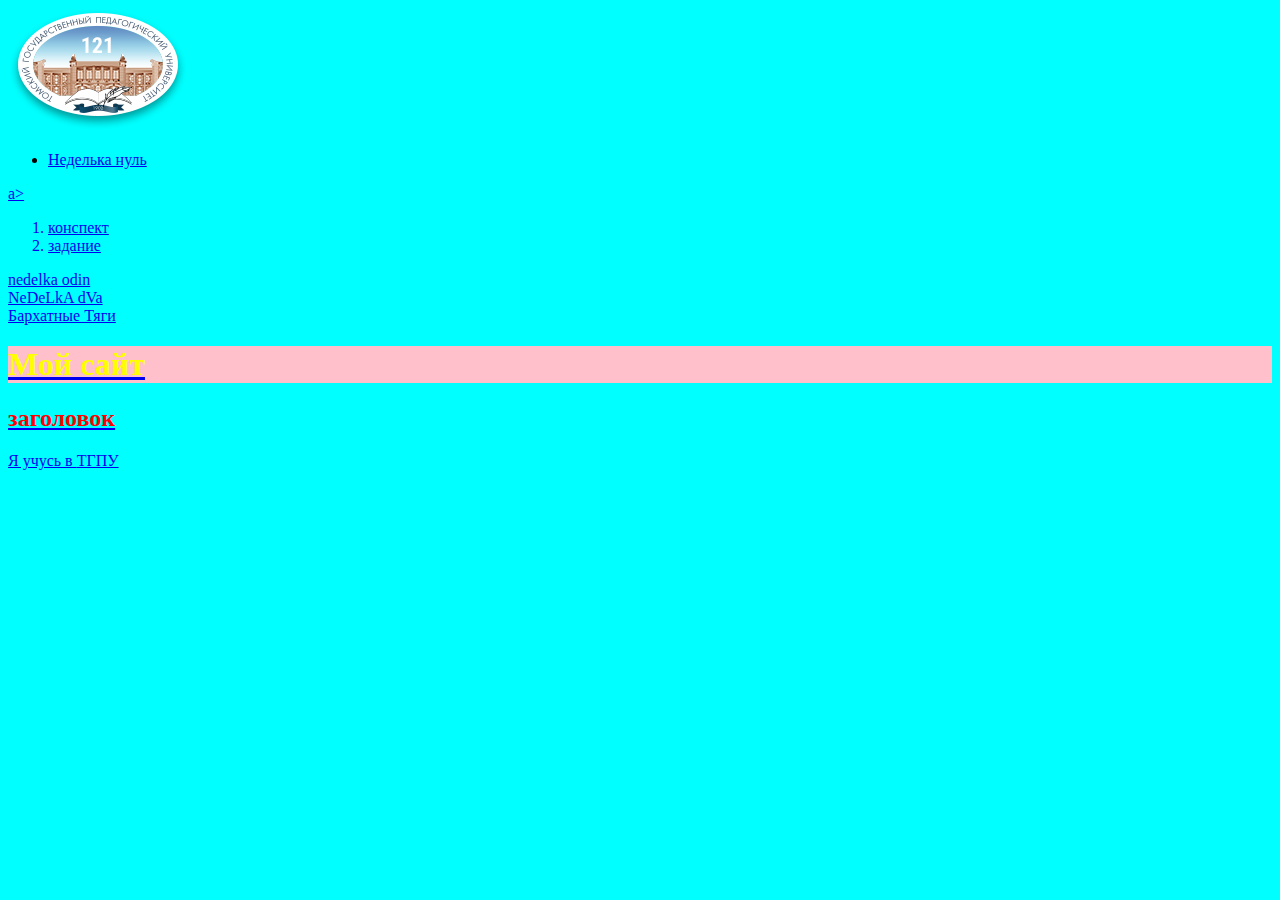
<file: index.html>
<!doctype html>
<html>
    <head>
        <meta charset="utf-8">
        <title>Мой сайт</title>
        <link href="./style.css" rel="stylesheet"
    </head>
    <body>
        <img src="./gerbtspu118.png">
        <ul>
            <li><a href="./.index2.html">Неделька нуль</li></ul>a>
            <ol>
                <li>конспект</li>
                <li>задание</li>
            </ol>
            <li>nedelka odin</li>
            <li>NeDeLkA dVa</li>
            <li>Бархатные Тяги</li>
        </ul>
        <h1>Мой сайт</h1>
        <h2>заголовок</h2>
        <p> Я учусь в
            <a href="https://www.tspu.edu.ru">ТГПУ</a>
        </p>
    </body>
</html>
</file>
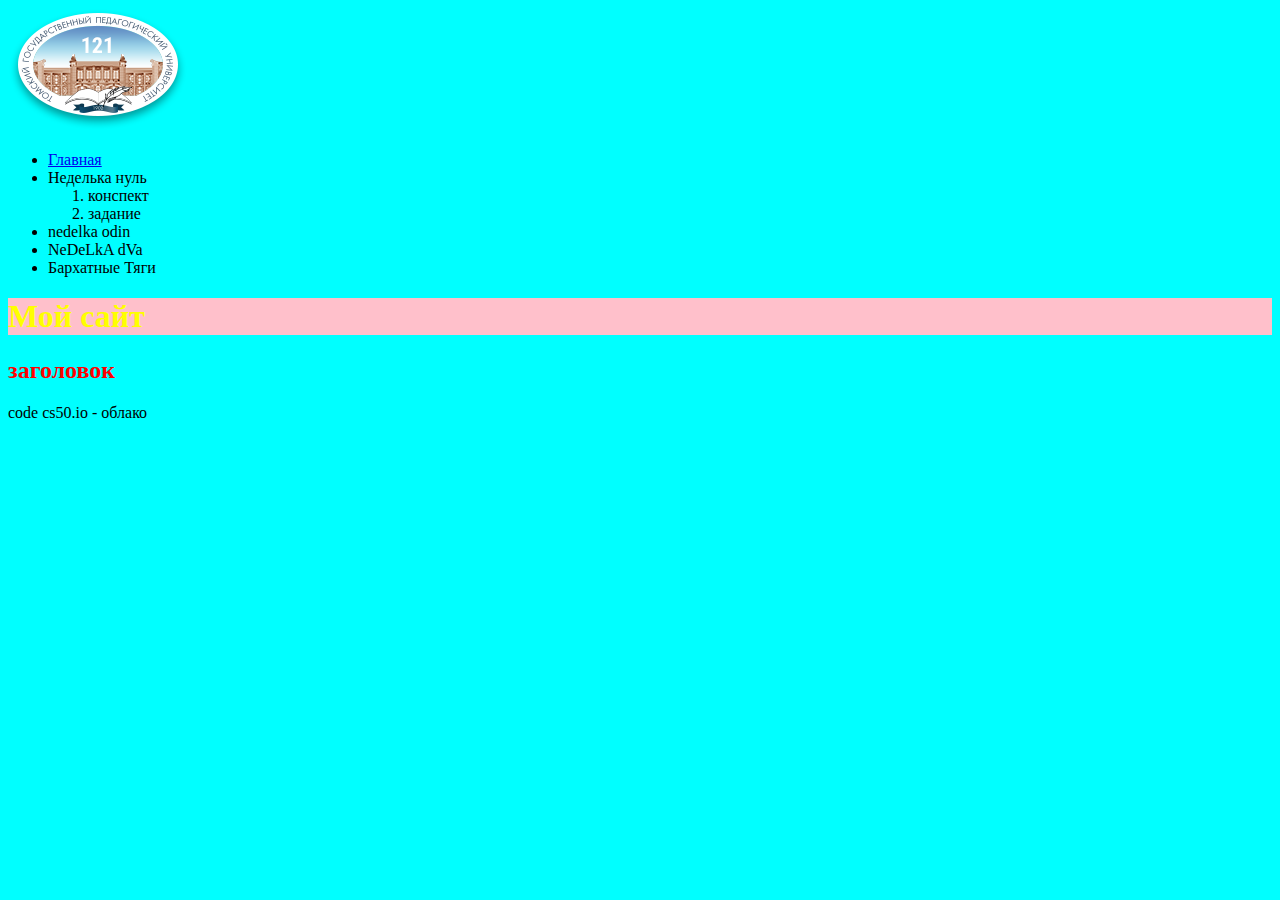
<file: idex2.html>
<!doctype html>
<html>
    <head>
        <meta charset="utf-8">
        <title>Ого, что это?</title>
        <link href="./style.css" rel="stylesheet"
    </head>
    <body>
        <img src="./gerbtspu118.png">
        <ul>
            <li><a href="./index.html">Главная</a></li>
            <li>Неделька нуль</li>
            <ol>
                <li>конспект</li>
                <li>задание</li>
            </ol>
            <li>nedelka odin</li>
            <li>NeDeLkA dVa</li>
            <li>Бархатные Тяги</li>
        </ul>
        <h1>Мой сайт</h1>
        <h2>заголовок</h2>
        <p>code cs50.io - облако
        </p>
    </body>
</html>
</file>
<file: style.css>
h1{color: yellow; background-color: pink;}
h2{color: #ff0000;}
body{background-color: aqua;}
</file>
